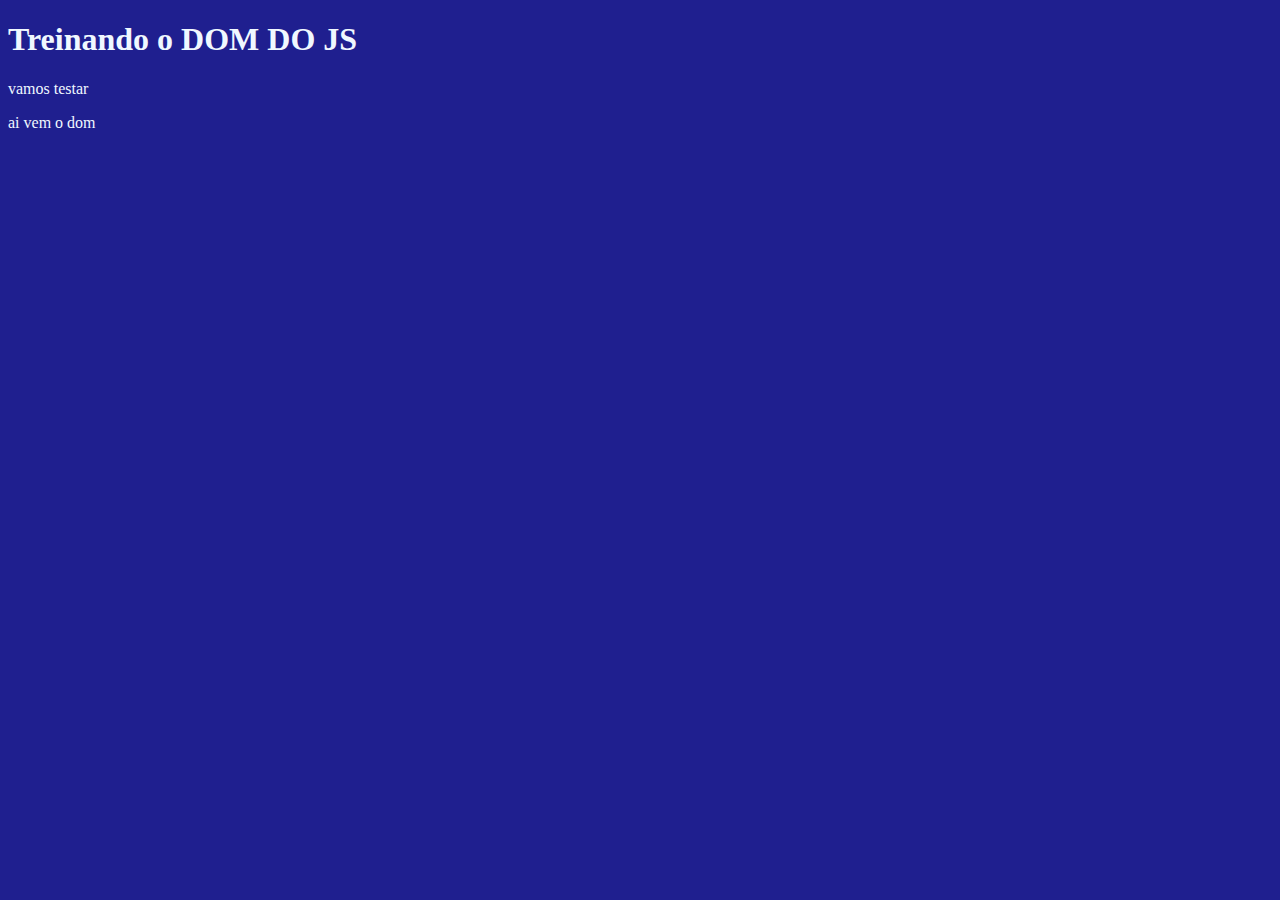
<file: aula07.html>
<!DOCTYPE html>
<html lang="pt-br">
<head>
    <meta charset="UTF-8">
    <meta name="viewport" content="width=device-width, initial-scale=1.0">
    <title>Document</title>
    <style>
        body{
            background-color: rgb(31, 31, 143);
        }
        h1, p{
            color: aliceblue;
        }
    </style>

</head>
<body>
    <h1>Treinando o DOM DO JS</h1>
    <p>vamos testar</p>
    <p>ai vem o dom</p>

    <script>
        var corpo= windows.document.body
        corpo.style.background = 'black'
        
    </script>
    
</body>
</html>
</file>
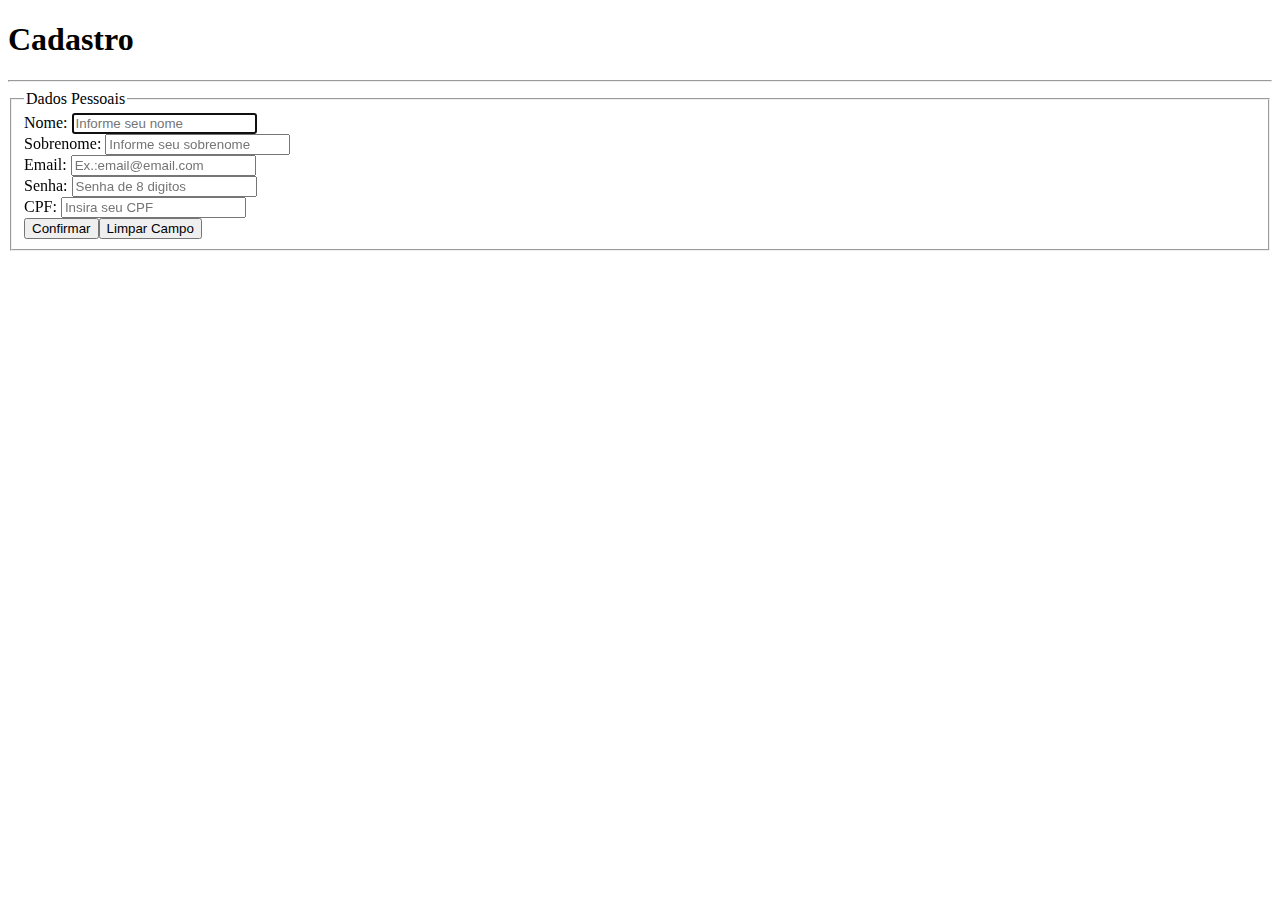
<file: aula2.html>
<!DOCTYPE html>
<html lang="pt-br">
<head>
    <meta charset="UTF-8">
    <meta name="viewport" content="width=device-width, initial-scale=1.0">
    
  
    
    <title>Site</title>
</head>
<body>
    <header>
        <h1>Cadastro</h1>
    </header>
    <hr>
   <nav>
    <section>
        <form>
            <fieldset class="borda1">
                <legend id="title1">Dados Pessoais</legend>
                <label for="nome">Nome:</label>
                <input type="text" id="nome" name="Nome"required placeholder="Informe seu nome" autofocus><br>
                <label for="sobrenome">Sobrenome:</label>
                <input type="text" id="sobrenome" name="Sobrenome" required placeholder="Informe seu sobrenome"><br>
                <label for="email">Email:</label>
                <input type="email" id="email" name="email" required placeholder="Ex.:email@email.com"><br>
                <label for="senha">Senha:</label>
                <input type="password" id="senha" name="senha" min="1" max="8" required maxlength="8" placeholder="Senha de 8 digitos"><br>
                <label for="cpf">CPF:</label>
                <input type="text" id="cpf" name="CPF" pattern="[0-9]{3}\.[0-9]{3}\.[0-9]{3}-[0-9]{2}" maxlength="14" required placeholder="Insira seu CPF"><br>
               <button type="submit" id="bot1">Confirmar</button><button type="reset" id="bot2">Limpar Campo</button>
            </fieldset>
          
        </form>
 
    </section>
   </nav>
  
</body>
</html>
</file>
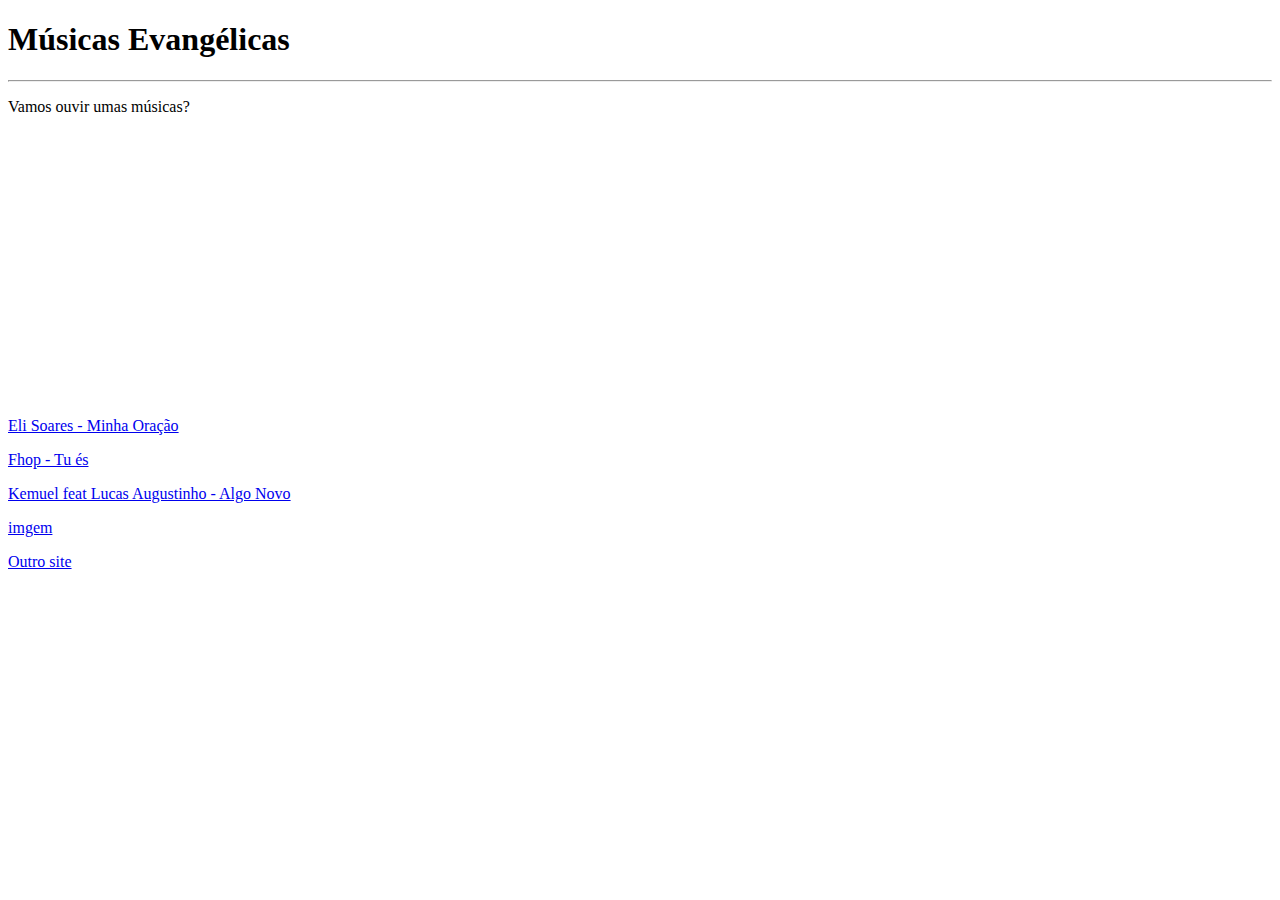
<file: aula4.html>
<!DOCTYPE html>
<html lang="pt-br">
<head>
    <meta charset="UTF-8">
    <meta name="viewport" content="width=device-width, initial-scale=1.0">
    <title>EXERCICIO</title>
</head>
<body>
    <h1>Músicas Evangélicas</h1>
    <hr>
    <p>
    <p>Vamos ouvir umas músicas? <br> <a href="https://www.youtube.com/watch?v=RgbWvyHee7Q" target="_blank" rel="external">Eli Soares - Minha Oração</a>
    
        <iframe width="560" height="315" src="https://www.youtube.com/embed/xu8Zel1u-6k?si=NSqpsI8kuzdN0Hm9" title="YouTube video player" frameborder="0" allow="accelerometer; autoplay; clipboard-write; encrypted-media; gyroscope; picture-in-picture; web-share" referrerpolicy="strict-origin-when-cross-origin" allowfullscreen></iframe>
  
    <p><a href="https://www.youtube.com/watch?v=YXnQ02HYB1w" target="_blank" rel="external">Fhop - Tu és</a></p>
    <p><a href="https://www.youtube.com/watch?v=wWU1Bn6wy9o" target="_blank" rel="external">Kemuel feat Lucas Augustinho - Algo Novo</a></p>
    <p><a href="android-chrome-192x192.png" download="android-chrome-192x192" type="aplication/zip">imgem</a></p>
    <p><a href="index.html" target="_self" rel="next"> Outro site</a></p>

</body>
</html>
</file>
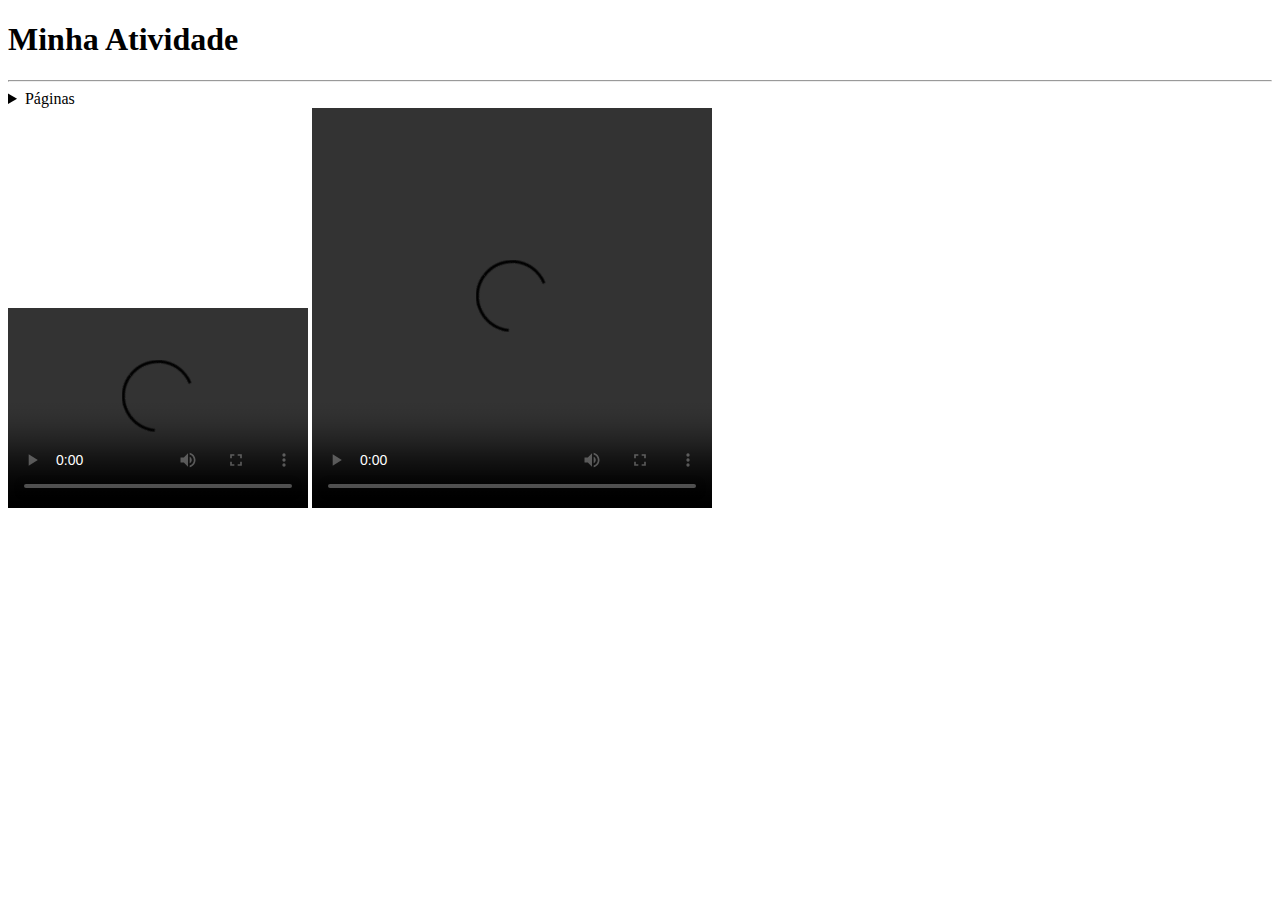
<file: aula5.html>
<!DOCTYPE html>
<html lang="pt-br">
<head>
    <meta charset="UTF-8">
    <meta name="viewport" content="width=device-width, initial-scale=1.0">
    <title>Atividade</title>
</head>
<body>
    <h1>Minha Atividade</h1>
    <hr>
    <nav><details>
        <summary>Páginas</summary>
        <a href="aula1.html">Página Inícial</a> <br> <a href="test.htm"> Currículo</a>
    </details></nav>
    <video width="300" height="200" controls>
        <source src="https://videos.pexels.com/video-files/26595709/11968790_2560_1440_25fps.mp4" type="video/mp4">Trailer</video>
        <video width="400" height="400" controls>
            <source src="https://videos.pexels.com/video-files/18522353/18522353-uhd_2560_1440_24fps.mp4" type="video/mp4"></video>
           
            

</body>
</html>
</file>
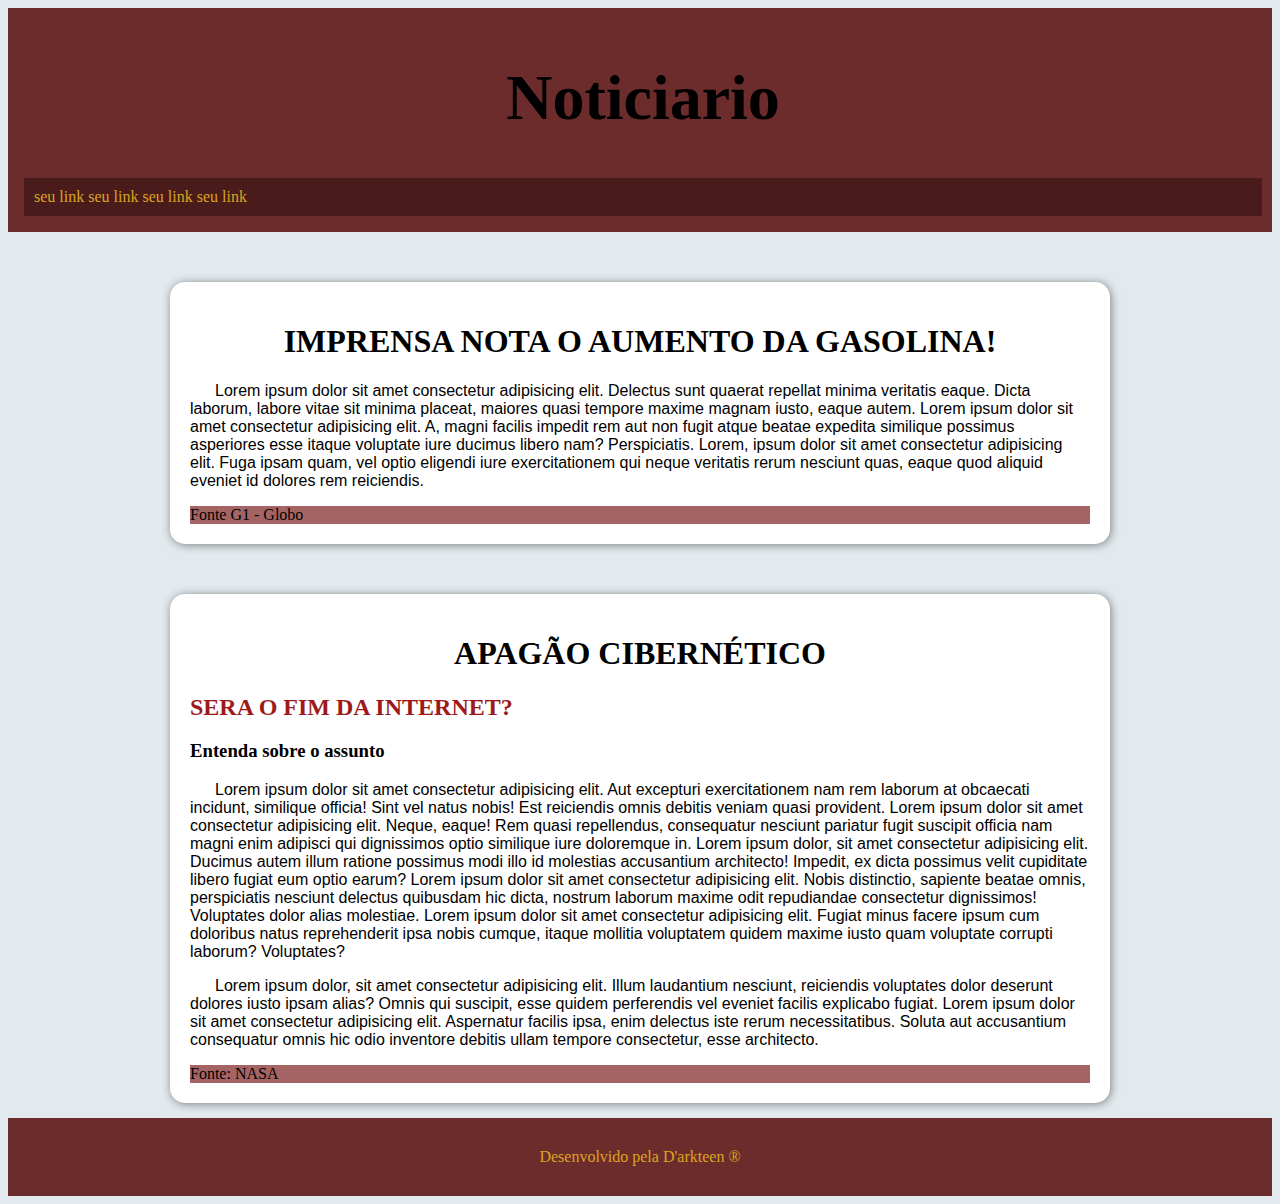
<file: aula6.html>
<!DOCTYPE html>
<html lang="pt-br">
<head>
    <meta charset="UTF-8">
    <meta name="viewport" content="width=device-width, initial-scale=1.0">
    <title>Document</title>
    <style>
        body{
            background-color: rgb(227, 234, 238);
            font-family: 'Times New Roman', Times, serif;
        }
        header{
            background-color: #6d2c2c;
            padding-top: 10px;
            padding-bottom: 6px ;
            padding-left: 6px;

        }
     
        #principal{
            font-family: Cambria, Cochin, Georgia, Times, 'Times New Roman', serif;
            font-size: 4em;
            text-align: center;
        }
        nav{
            background-color: #491b1b;
            padding: 10px;
            margin: 10px;
        }
        a{
            color: goldenrod;
            text-decoration: none;
            
        }
       
        a:hover{
            color: #ffffff;
            background-color: rgba(31, 11, 11, 0.644);
        }
        h1{
            font-family: 'Times New Roman', Times, serif;
            font-size: 2em;
            text-align: center;
        }
        

        
        article{
            background-color: #ffffff;
            width: 900px;
            border-radius: 15px;
            box-shadow: 1px 1px 10px rgba(0, 0, 0, 0.459) ;
            margin: auto;
            margin-top: 50px;
            padding: 20px ;
        
        }
        aside{
            background-color: #a56464;
        }
        h2{
            color: rgb(158, 26, 26);
        }
        .main:hover{
            background-color: rgb(241, 241, 241);
            box-shadow: 2px 2px 10px black;
            outline: groove rgb(134, 23, 23);
            
        }
        p{
            font: 1em sans-serif;
            text-indent: 25px;
            
        }
        footer{
            background-color: #6d2c2c;
            color: goldenrod;
            padding: 30px;
            margin: auto;
            margin-top: 15px;
            text-align: center;
        }


    </style>


</head>
<body>
    <header>
        <h1 id="principal">Noticiario</h1>
        <nav>
            <a href="#">seu link</a>  <a href="#">seu link</a>   <a href="#">seu link</a>   <a href="#">seu link</a>
        </nav>
    </header>
    <main>
        <section id="notica">
            <article  class="main">
                <h1>IMPRENSA NOTA O AUMENTO DA GASOLINA!</h1>
                <p>Lorem ipsum dolor sit amet consectetur adipisicing elit. Delectus sunt quaerat repellat minima veritatis eaque. Dicta laborum, labore vitae sit minima placeat, maiores quasi tempore maxime magnam iusto, eaque autem. Lorem ipsum dolor sit amet consectetur adipisicing elit. A, magni facilis impedit rem aut non fugit atque beatae expedita similique possimus asperiores esse itaque voluptate iure ducimus libero nam? Perspiciatis. Lorem, ipsum dolor sit amet consectetur adipisicing elit. Fuga ipsam quam, vel optio eligendi iure exercitationem qui neque veritatis rerum nesciunt quas, eaque quod aliquid eveniet id dolores rem reiciendis.
                </p>

                <aside>Fonte G1 - Globo</aside>
            </article>
        </section>
        <section id="alerta">
            <article class="main">
                <h1>APAGÃO CIBERNÉTICO</h1>
                <h2>SERA O FIM DA INTERNET?</h2>
                <h3>Entenda sobre o assunto</h3>
                <p>Lorem ipsum dolor sit amet consectetur adipisicing elit. Aut excepturi exercitationem nam rem laborum at obcaecati incidunt, similique officia! Sint vel natus nobis! Est reiciendis omnis debitis veniam quasi provident. Lorem ipsum dolor sit amet consectetur adipisicing elit. Neque, eaque! Rem quasi repellendus, consequatur nesciunt pariatur fugit suscipit officia nam magni enim adipisci qui dignissimos optio similique iure doloremque in. Lorem ipsum dolor, sit amet consectetur adipisicing elit. Ducimus autem illum ratione possimus modi illo id molestias accusantium architecto! Impedit, ex dicta possimus velit cupiditate libero fugiat eum optio earum?
                    Lorem ipsum dolor sit amet consectetur adipisicing elit. Nobis distinctio, sapiente beatae omnis, perspiciatis nesciunt delectus quibusdam hic dicta, nostrum laborum maxime odit repudiandae consectetur dignissimos! Voluptates dolor alias molestiae. Lorem ipsum dolor sit amet consectetur adipisicing elit. Fugiat minus facere ipsum cum doloribus natus reprehenderit ipsa nobis cumque, itaque mollitia voluptatem quidem maxime iusto quam voluptate corrupti laborum? Voluptates?
                </p>
                <p>Lorem ipsum dolor, sit amet consectetur adipisicing elit. Illum laudantium nesciunt, reiciendis voluptates dolor deserunt dolores iusto ipsam alias? Omnis qui suscipit, esse quidem perferendis vel eveniet facilis explicabo fugiat.
                    Lorem ipsum dolor sit amet consectetur adipisicing elit. Aspernatur facilis ipsa, enim delectus iste rerum necessitatibus. Soluta aut accusantium consequatur omnis hic odio inventore debitis ullam tempore consectetur, esse architecto.
                </p>

                <aside>Fonte: NASA</aside>
            </article>
        </section>
    </main>
    <footer>Desenvolvido pela D'arkteen &#174;</footer>




    
</body>
</html>
</file>
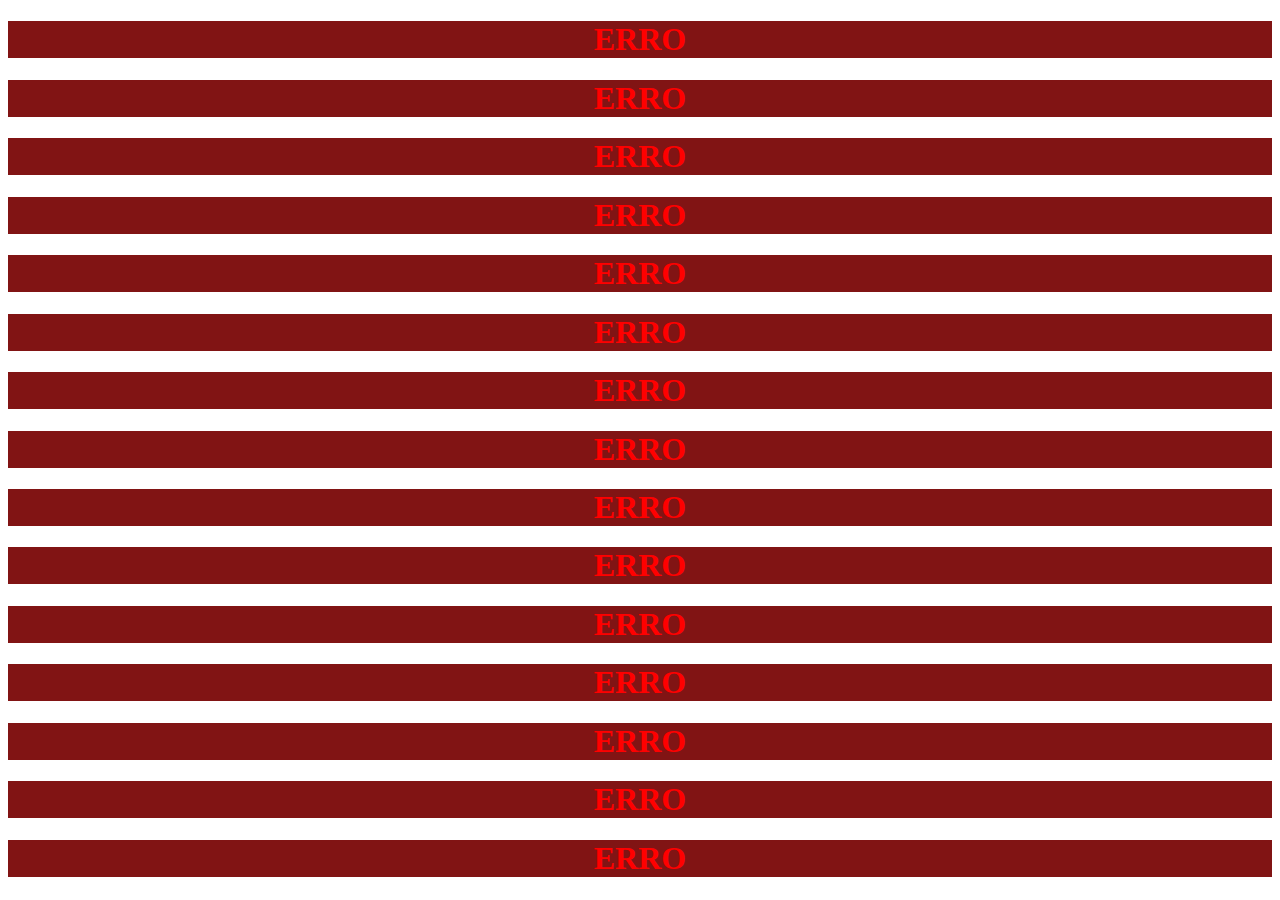
<file: login.html>
<!DOCTYPE html>
<html lang="en">
<head>
    <meta charset="UTF-8">
    <meta name="viewport" content="width=device-width, initial-scale=1.0">
    <title>Document</title>
</head>
<body>
    <h1 style="color: rgb(255, 0, 0); background-color: rgb(129, 20, 20); text-align: center;">ERRO</h1>
    <h1 style="color: rgb(255, 0, 0); background-color: rgb(129, 20, 20); text-align: center;">ERRO</h1> <h1 style="color: rgb(255, 0, 0); background-color: rgb(129, 20, 20); text-align: center;">ERRO</h1> <h1 style="color: rgb(255, 0, 0); background-color: rgb(129, 20, 20); text-align: center;">ERRO</h1> <h1 style="color: rgb(255, 0, 0); background-color: rgb(129, 20, 20); text-align: center;">ERRO</h1> <h1 style="color: rgb(255, 0, 0); background-color: rgb(129, 20, 20); text-align: center;">ERRO</h1> <h1 style="color: rgb(255, 0, 0); background-color: rgb(129, 20, 20); text-align: center;">ERRO</h1> <h1 style="color: rgb(255, 0, 0); background-color: rgb(129, 20, 20); text-align: center;">ERRO</h1> <h1 style="color: rgb(255, 0, 0); background-color: rgb(129, 20, 20); text-align: center;">ERRO</h1> <h1 style="color: rgb(255, 0, 0); background-color: rgb(129, 20, 20); text-align: center;">ERRO <h1 style="color: rgb(255, 0, 0); background-color: rgb(129, 20, 20); text-align: center;">ERRO</h1> <h1 style="color: rgb(255, 0, 0); background-color: rgb(129, 20, 20); text-align: center;">ERRO</h1> <h1 style="color: rgb(255, 0, 0); background-color: rgb(129, 20, 20); text-align: center;">ERRO</h1> <h1 style="color: rgb(255, 0, 0); background-color: rgb(129, 20, 20); text-align: center;">ERRO</h1> <h1 style="color: rgb(255, 0, 0); background-color: rgb(129, 20, 20); text-align: center;">ERRO</h1></h1>
    
</body>
</html>
</file>
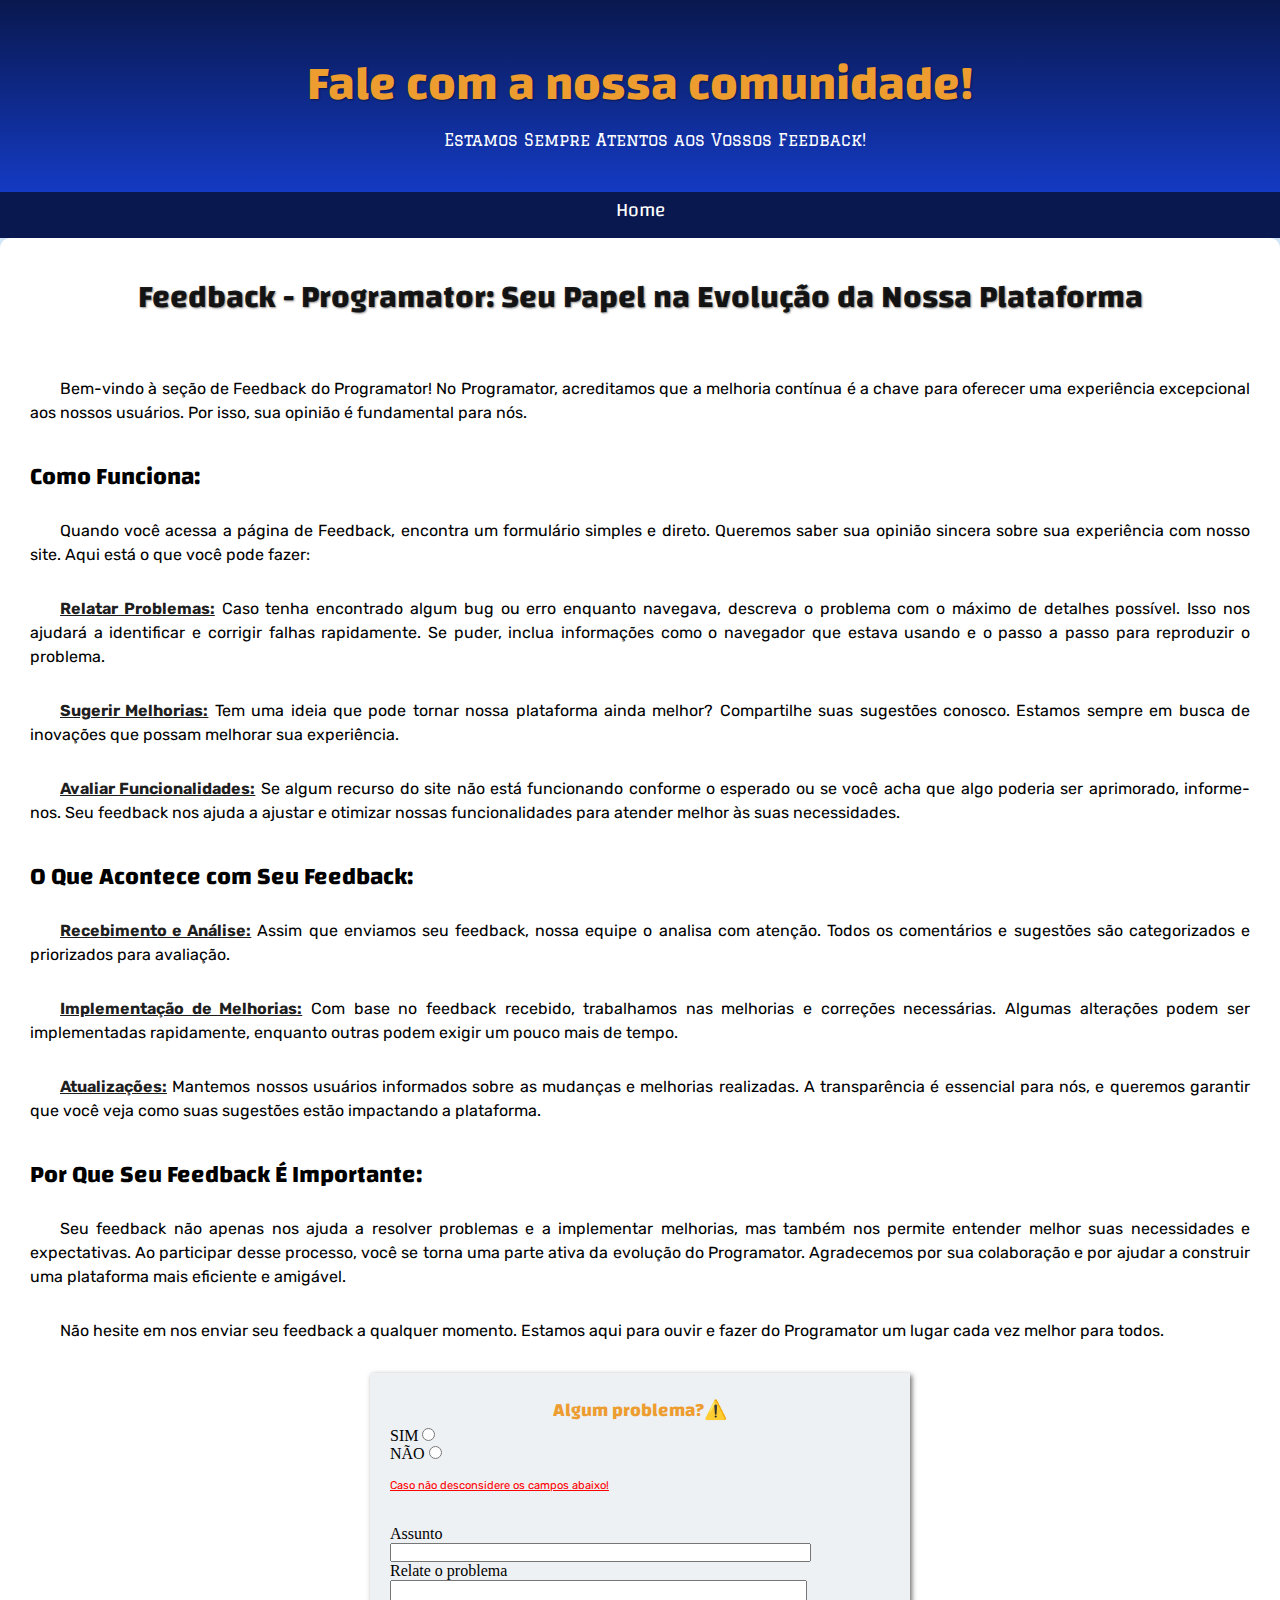
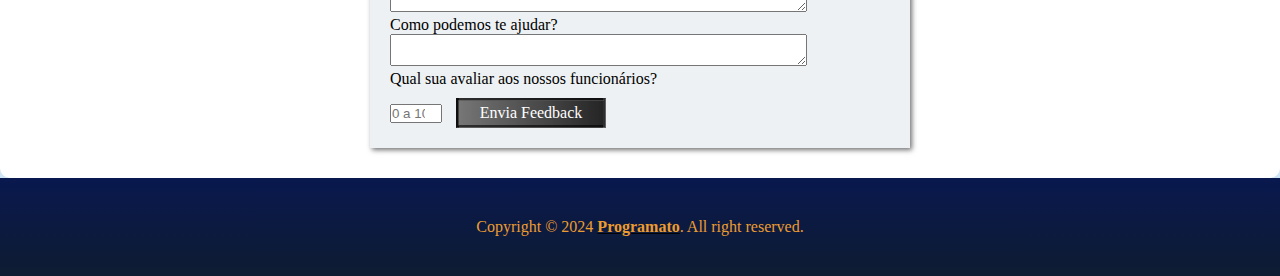
<file: project.html>
<!DOCTYPE html>
<html lang="pt-br">
<head>
    <meta charset="UTF-8">
    <meta name="viewport" content="width=device-width, initial-scale=1.0">
    <link rel="stylesheet" href="estilo.css">
    <link rel="shortcut icon" href="/programato.02.png" type="image/x-icon">
    <style>
        :root{
            --major:"Major Mono Display", monospace;
            --graduate:"Graduate", serif;
        }
        header{
            padding: 40px;
        }
        
        main{
            max-width: 1400px;
            min-width: 220px;
        }

        section{
            background-color: #fff;
            max-width: 1700px;
            min-width: 220px;
            margin: auto;
        }
        h1{
            font-size: 3em;
            margin-top: 0%;
            padding-bottom: 0%;
        }
        #h{
            color: rgba(0, 0, 0, 0.877);
            font-size: 2em;
        }
        #p{
            font-family: var(--graduate);
            color: #fff;
            text-align: center;
            padding: 0%;

        }
        #parag{
            margin-top: 50px;
        }
        h2{
            color:rgb(0, 0, 0);
        }
        h3{
            color: #ED9C30;
            text-align: center;
        }
        form{
            background-color:rgb(238, 241, 243);
            box-shadow: 2px 2px 5px rgba(0, 0, 0, 0.562);
            margin: auto;
            padding:20px;
            max-width: 500px;
            min-height: 200px;
            text-align: start;
        }
        #not{
            font-size: 0.7em;
            color: red;
            text-decoration: underline;
            text-align: justify;
            text-indent: 0%;
            padding-top: 3%;
        }
        form button{
            height: 30px;
            width: 150px;
            margin-left: 10px ;
            margin-top: 10px;
            border: groove, #0000009a;
            background-image: linear-gradient(to right, rgba(110, 110, 110, 0.938), rgb(37, 37, 37));
            color: #fff;
            font-family: 'Times New Roman', Times, serif;
            font-size: 1em;
        }
        strong{
            color:rgba(0, 0, 0, 0.884);
            text-decoration: underline;
        }
        footer a{
            color: #ED9C30;
            text-decoration: none;
        }
       
    </style>
   
    <title>Freedback</title>
</head>
<body>
    <header>
        <h1>Fale com a nossa comunidade!</h1>
        <p id="p">Estamos Sempre Atentos aos Vossos Feedback!</p>
    </header>
    <nav>
        <a href="index.html">Home</a>
    </nav>
    <main>
        <h1 id="h">Feedback - Programator: Seu Papel na Evolução da Nossa Plataforma</h1>
        <p id="parag">Bem-vindo à seção de Feedback do Programator! No Programator, acreditamos que a melhoria contínua é a chave para oferecer uma experiência excepcional aos nossos usuários. Por isso, sua opinião é fundamental para nós.</p>

        <h2>Como Funciona:</h2>

        <p>Quando você acessa a página de Feedback, encontra um formulário simples e direto. Queremos saber sua opinião sincera sobre sua experiência com nosso site. Aqui está o que você pode fazer:</p>

        <p><strong>Relatar Problemas:</strong> Caso tenha encontrado algum bug ou erro enquanto navegava, descreva o problema com o máximo de detalhes possível. Isso nos ajudará a identificar e corrigir falhas rapidamente. Se puder, inclua informações como o navegador que estava usando e o passo a passo para reproduzir o problema.</p>

        <p><strong>Sugerir Melhorias:</strong> Tem uma ideia que pode tornar nossa plataforma ainda melhor? Compartilhe suas sugestões conosco. Estamos sempre em busca de inovações que possam melhorar sua experiência.</p>

        <p><strong>Avaliar Funcionalidades:</strong> Se algum recurso do site não está funcionando conforme o esperado ou se você acha que algo poderia ser aprimorado, informe-nos. Seu feedback nos ajuda a ajustar e otimizar nossas funcionalidades para atender melhor às suas necessidades.</p>   
        
        <h2>O Que Acontece com Seu Feedback:</h2>

        <p><strong>Recebimento e Análise:</strong> Assim que enviamos seu feedback, nossa equipe o analisa com atenção. Todos os comentários e sugestões são categorizados e priorizados para avaliação.</p>

        <p><strong>Implementação de Melhorias:</strong> Com base no feedback recebido, trabalhamos nas melhorias e correções necessárias. Algumas alterações podem ser implementadas rapidamente, enquanto outras podem exigir um pouco mais de tempo.</p>

        <p><strong>Atualizações:</strong> Mantemos nossos usuários informados sobre as mudanças e melhorias realizadas. A transparência é essencial para nós, e queremos garantir que você veja como suas sugestões estão impactando a plataforma.</p>

        <h2>Por Que Seu Feedback É Importante:</h2>

        <p>Seu feedback não apenas nos ajuda a resolver problemas e a implementar melhorias, mas também nos permite entender melhor suas necessidades e expectativas. Ao participar desse processo, você se torna uma parte ativa da evolução do Programator. Agradecemos por sua colaboração e por ajudar a construir uma plataforma mais eficiente e amigável.</p>

        <p>Não hesite em nos enviar seu feedback a qualquer momento. Estamos aqui para ouvir e fazer do Programator um lugar cada vez melhor para todos.</p>
        <section>
            <form action="#">
                <h3>Algum problema?⚠️</h3>
                <label for="sim">SIM</label>
                <input type="radio" id="yes" value="1" name="s"><br>
                <label for="não">NÃO</label>
                <input type="radio" id="no" value="0" name="s">
                
        
                <p id="not">Caso não desconsidere os campos abaixo! </p>
                <label for="assunto">Assunto</label><br>
                <input type="text" name="assunto" size="50%" maxlength="100"><br>
                <label for="problema">Relate o problema</label><br>
                <textarea name="problem" id="problema" maxlength="230" cols="50%" wrap="hard" ></textarea><br>
                <label for="melhoria">Como podemos te ajudar?</label><br>
                <textarea name="help" id="melhoria" maxlength="230" cols="50%" wrap="hard"></textarea><br>
                <label for="func">Qual sua avaliar aos nossos funcionários?</label><br>
                <input  type="number" placeholder="0 a 10" max="10" min="0">
                <button type="submit">Envia Feedback</button>
    
    
            </form>
        </section>
    </main>
    <footer>Copyright &#169; 2024 <strong><a href="index.html">Programato</a></strong>. All right reserved.</footer>
  
</body>
</html>
</file>
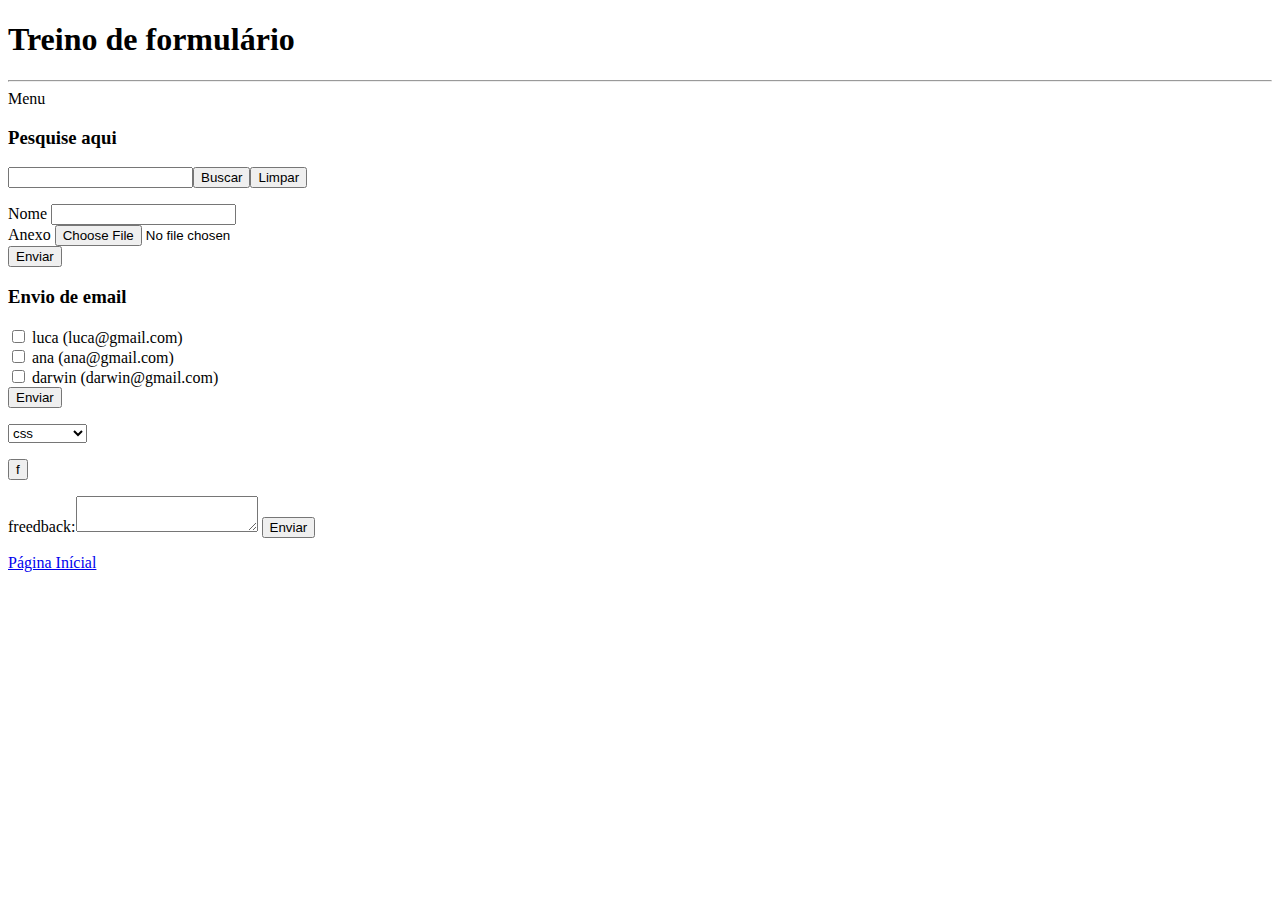
<file: test.htm>
<!DOCTYPE html>
<html lang="pt-br">
<head>
    <meta charset="UTF-8">
    <meta name="viewport" content="width=device-width, initial-scale=1.0">
    <title>Currículo</title>
</head>
<body>
    <h1>Treino de formulário</h1>
    <hr>
    <nav>Menu</nav>
    <section>
    <form action="#" method="post">
        <H3>Pesquise aqui</H3>
        <input type="text" name="Pesquisa" required ><button type="submit">Buscar</button><button type="reset">Limpar</button>
        <p>
            <label for="nome">Nome</label>
            <input type="text" name="nome" id="nome" maxlength="20"><br>
            <label for="anexo">Anexo</label>
            <input type="file" name="anexo" id="anexo"><br>
            <button type="submit">Enviar</button>
        <p>
        <h3>Envio de email</h3>
        <input type="checkbox" name="luca" id="luca">
        <label for="luca">luca (luca@gmail.com)</label><br>
        <input type="checkbox" name="ana" id="ana">
        <label for="ana">ana (ana@gmail.com)</label><br>
        <input type="checkbox" name="darwin" id="darwin">
        <label for="darwin">darwin (darwin@gmail.com)</label><br>
        <button type="submit">Enviar</button>
        <p>
            <select name="nome">Nome
            <option value="1">css</option>
            <option value="1">javascript</option>
            <option value="1">php</option>
            </select>
       <p>
        <input type="button" value="f">
        <p>
        freedback:<textarea name="freedback" maxlength="30" cols="20" rows="2" wrap="soft"></textarea>
        <button type="submit">Enviar</button>
    </form>
    </section>
    <p>
        <footer><a href="aula1.html">Página Inícial</a></footer>
            
</body>
</html>
</file>
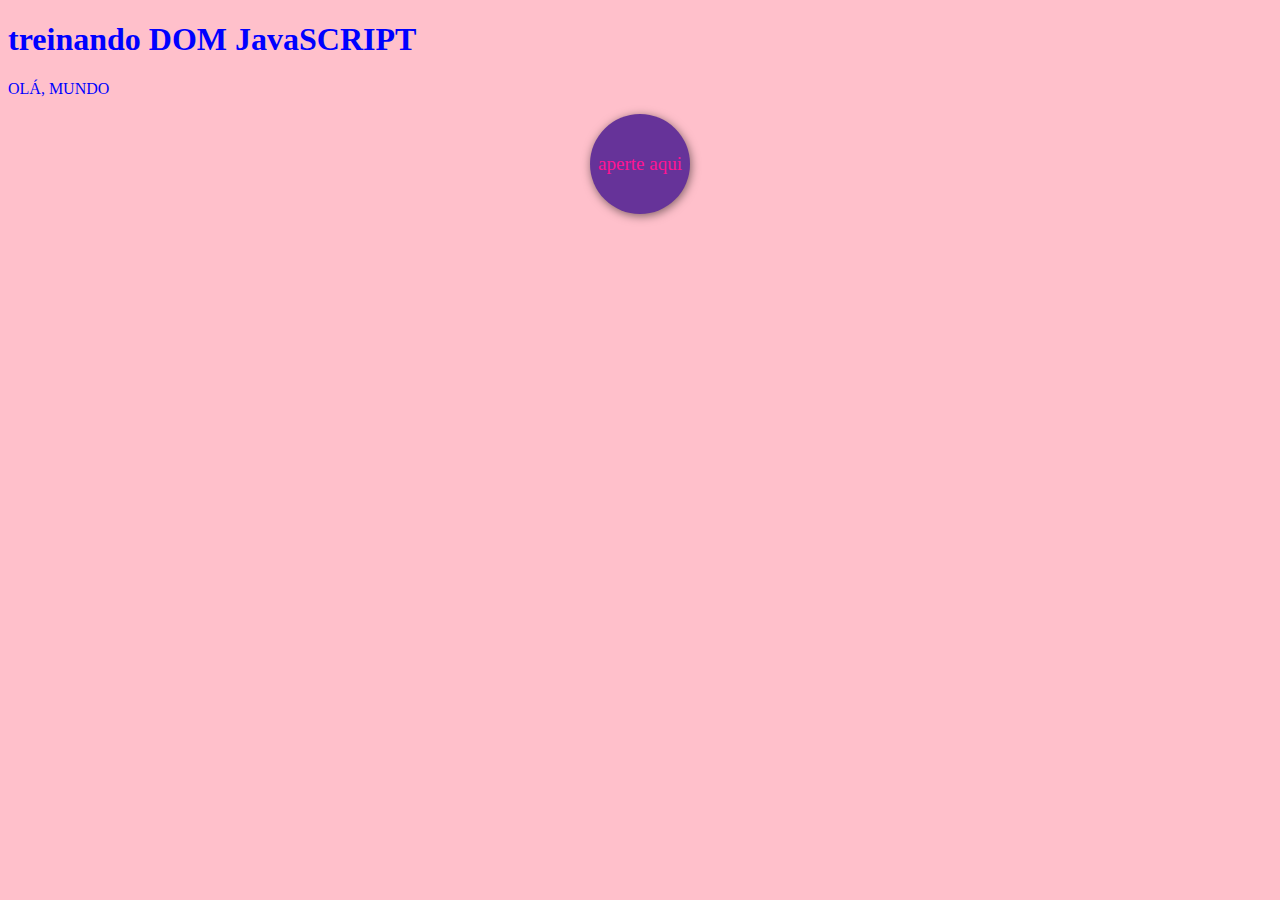
<file: web.html>
<!DOCTYPE html>
<html lang="en">
<head>
    <meta charset="UTF-8">
    <meta name="viewport" content="width=device-width, initial-scale=1.0">
    <title>Document</title>
    <style>
        body{
            background-color: pink;
        }
        #bola{
            width: 100px;
            height: 100px;
            background-color: rebeccapurple;
            border-radius: 50%;
            margin: auto;
            line-height: 100px;
            text-align: center;
            font-size: 19px;
            color: deeppink;
            box-shadow: 1px 2px 10px rgba(0, 0, 0, 0.5);
        }
        h1, p{
            color: blue;
            
        }
    </style>
</head>
<body>
    <h1>treinando DOM JavaSCRIPT</h1>
    <P>OLÁ, MUNDO</P>

    <div id="bola">aperte aqui</div>
    <script>

        var ball = window.document.getElementById('bola')
        ball.addEventListener('click', clique)
        ball.addEventListener('mouseenter', entra)
        ball.addEventListener('mouseout', sair)

        function entra(){
        ball.style.color = 'lightpink'
        ball.style.background = 'darkpink'
       }

       function clique() {
        ball.innerText= 'olá'
        ball.style.color = 'lightpurple'
        ball.style.background = 'purple'
       }

       function sair(){
        ball.style.background = 'rebeccapurple'
        ball.style.color = 'deeppink'
        ball.innerText= 'Aperte aqui'
       }
    </script> 
</body>
</html>
</file>
<file: estilo.css>
@import url('https://fonts.googleapis.com/css2?family=Bungee&family=Chakra+Petch:ital,wght@0,300;0,400;0,500;0,600;0,700;1,300;1,400;1,500;1,600;1,700&display=swap');

@import url('https://fonts.googleapis.com/css2?family=Bungee&family=Chakra+Petch:ital,wght@0,300;0,400;0,500;0,600;0,700;1,300;1,400;1,500;1,600;1,700&family=Changa:wght@200..800&display=swap');

@import url('https://fonts.googleapis.com/css2?family=Bungee&family=Chakra+Petch:ital,wght@0,300;0,400;0,500;0,600;0,700;1,300;1,400;1,500;1,600;1,700&family=Changa:wght@200..800&display=swap');

@import url('https://fonts.googleapis.com/css2?family=Bungee&family=Chakra+Petch:ital,wght@0,300;0,400;0,500;0,600;0,700;1,300;1,400;1,500;1,600;1,700&family=Changa:wght@200..800&family=Major+Mono+Display&display=swap');

@import url('https://fonts.googleapis.com/css2?family=Amatic+SC:wght@400;700&family=Bungee&family=Chakra+Petch:ital,wght@0,300;0,400;0,500;0,600;0,700;1,300;1,400;1,500;1,600;1,700&family=Changa:wght@200..800&family=Major+Mono+Display&display=swap');

@import url('https://fonts.googleapis.com/css2?family=Amatic+SC:wght@400;700&family=Bungee&family=Chakra+Petch:ital,wght@0,300;0,400;0,500;0,600;0,700;1,300;1,400;1,500;1,600;1,700&family=Changa:wght@200..800&family=Graduate&family=Major+Mono+Display&display=swap');

@import url('https://fonts.googleapis.com/css2?family=Amatic+SC:wght@400;700&family=Bungee&family=Chakra+Petch:ital,wght@0,300;0,400;0,500;0,600;0,700;1,300;1,400;1,500;1,600;1,700&family=Changa:wght@200..800&family=Graduate&family=Major+Mono+Display&family=Rubik:ital,wght@0,300..900;1,300..900&display=swap');

*{
    margin: 0px;
    padding: 0px;

}
body{
    background-color: var(--cor1);
    overflow-x: hidden;

}
header{
    background-image: linear-gradient(to top, #143AC3, #09184E);
    padding: 50px;
    text-align: center;
}
header > #hprincipal{
    color:#f5ac4de0;
    font-family: var(--fonte3);
    font-size: 3em;
    text-shadow: 4px 4px 10px rgba(0, 0, 0, 0.5);
    padding-bottom: 25px;
}
#text{
    font-family: var(--fonte5);
    font-size: 1em;
    text-align: center;
    color: #fff;
    padding-bottom: 0px;
}
nav{
    background-color: #09184E;
    padding-bottom: 10px;
    text-align: center;
}nav > a{
    font-family: var(--fonte2);
    font-size: 1.2em;
    text-decoration: none;
    padding: 30px;
    padding-bottom: 10px;
    padding-top: 3px;
    color: rgb(255, 255, 255);
    
}
nav > a:hover{
    background-color: #143AC3;
    border-radius: 10px;
    transition-duration: 1s;
}
nav>#up{
    background-color: #ffffffea;
    border-radius: 10px;
    color: #143AC3;
    padding-top: 0px;
    padding-bottom: 9px    
}
nav>#up:hover{
    background-color: #143AC3;
    color: #fff;
}


:root{
    --cor1:#D0E5F5;
    --cor2:#2058C9;
    --cor3:#143AC3;
    --cor4:#09184E;
    --cor5:#0E1C32;
    --cor6:#ED9C30;
    --fonte-principal:"Bungee", sans-serif;
    --fonte2:"Changa", sans-serif;
    --fonte3:"Major Mono Display", monospace;
    --fonte4:"Amatic SC", sans-serif;
    --fonte5:"Graduate", serif;
    --font6:"Rubik", sans-serif;
    
}


    
h1{
    color: #ED9C30;
    font-family: var(--fonte2);
    font-size: 1.8em;
    text-align: center;
    text-shadow: 1px 1px 2px rgba(0, 0, 0, 0.432);
    margin-top: 20px;
    padding-bottom: 40px;
}
h1 strong{
    color: #0f205c;
}
h2{
    color:rgba(0, 0, 0, 0.767);
    font-family: var(--fonte2);
    text-align: justify;
    padding-bottom: 20px;

}
h3{
    font-family: var(--fonte2);
}
.extra{
    color: #ED9C30;
    text-align: center;
    padding-bottom: 20px;
}
p{
    font: 1em var(--font6);
    text-align: justify;
    text-indent: 30px;
    padding-bottom: 30px;
    line-height: 1.5em;
}
#p{
    font: 1em var(--font6);
    text-align: justify;
    text-indent: 30px;
    padding-bottom: 30px;
    line-height: 1.5em;
}
main{
    background-color: #fff;
   
    margin: auto;
    padding: 30px;
    border-radius: 10px;
    min-width: 220px ;
    max-width: 1000px;
    margin:auto;
   
    
}
img{
    width: 30%;
    display: block;
    margin: auto;
    padding-bottom: 10px;

}


footer{
    background-image: linear-gradient(to top, var(--cor5),var(--cor4));
    color: var(--cor6);
    text-align: center;
    padding: 40px;
}
</file>
